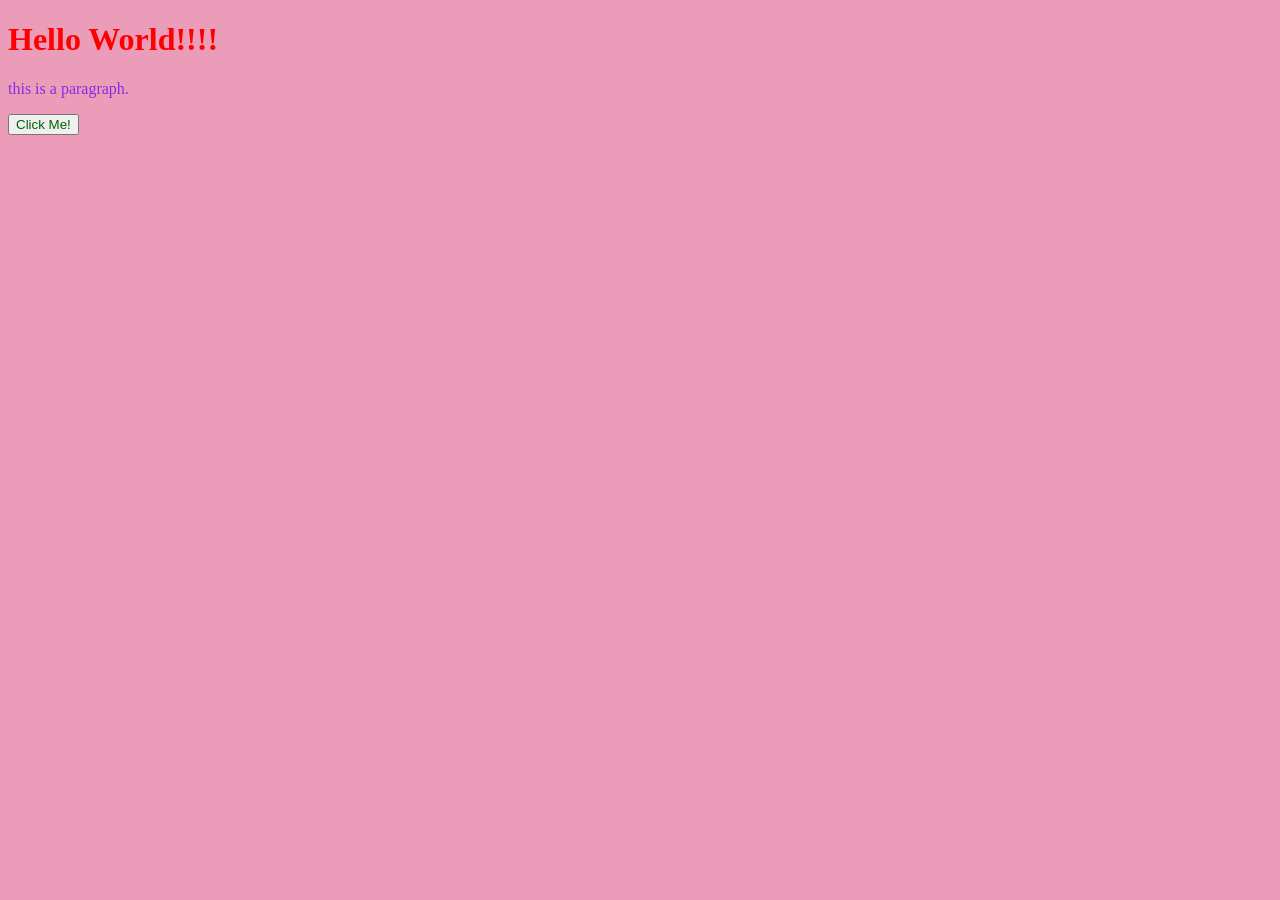
<file: css level1/index.html>
<!DOCTYPE html>
<html lang="en">
<head>
    <meta charset="UTF-8">
    <meta name="viewport" content="width=device-width, initial-scale=1.0">
    <title>CSS Level_1</title>

    <!-- APPLYING CSS USING STYLE TAG -->
    <!-- <style>
        h1{
            color: red;
        }
    </style> -->

    <link rel="stylesheet" href="style.css">
</head>
<body>

    <!-- INLINE METHOD OF APPLYING CSS -->
    <!-- <h1 style="color: red;">Hello!</h1>
    <h1 style="color: blueviolet;">Hello!</h1> -->

    <h1>Hello World!!!!</h1>
    <p>this is a paragraph.</p>
    <button>Click Me!</button>
</body>
</html>
</file>
<file: css level1/style.css>
h1{
    color: red;
}
p{
    color: blueviolet;
}
button{
    color: darkgreen;
}
body{
    background-color: rgb(234, 156, 184);
}
</file>
